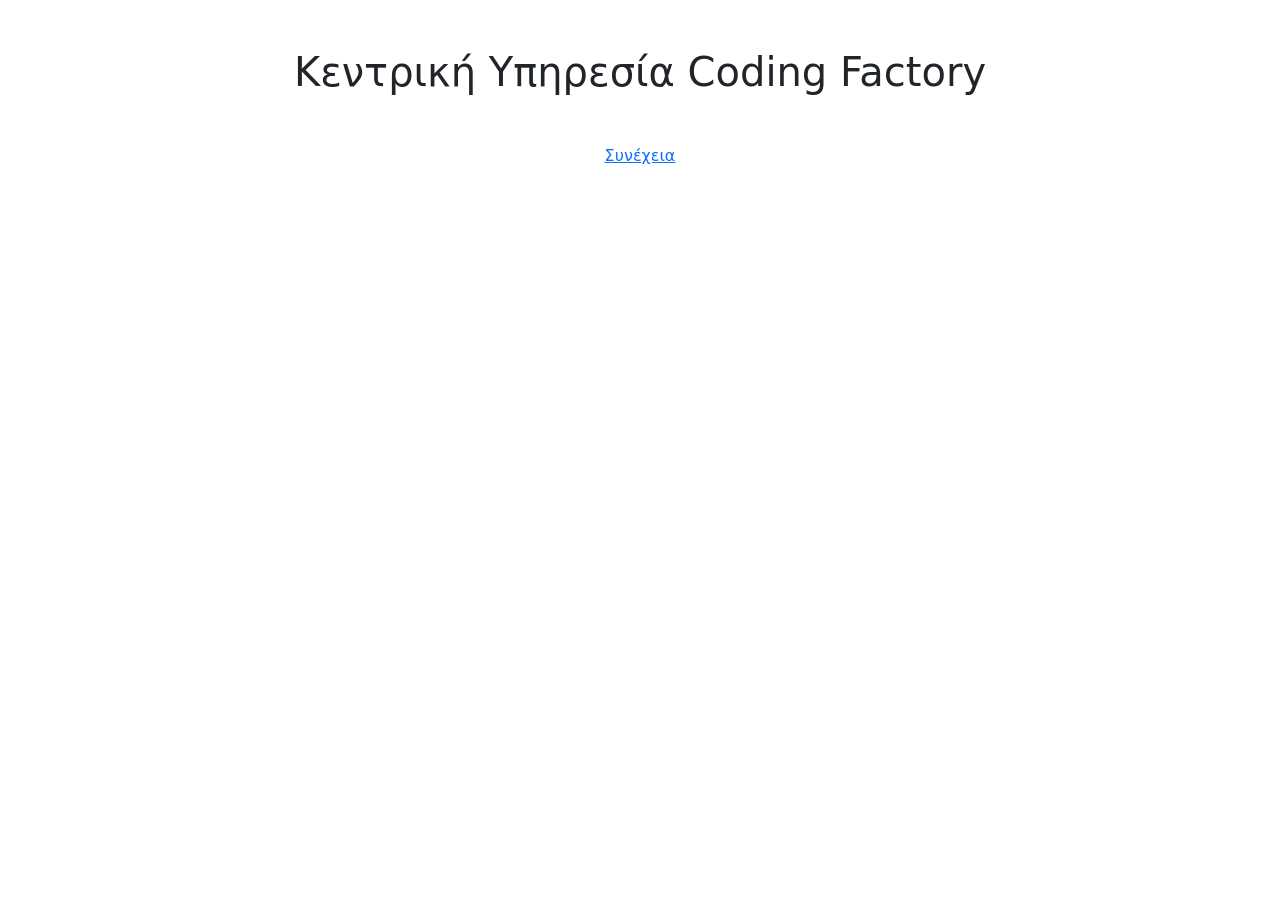
<file: src/main/resources/templates/index.html>
<html lang="en">
<head>
    <meta charset="UTF-8">
    <meta name="viewport" content="width=device-width, initial-scale=1.0">
    <title>Central Service</title>
    <!-- Bootstrap CSS -->
    <link href="https://cdn.jsdelivr.net/npm/bootstrap@5.3.3/dist/css/bootstrap.min.css" rel="stylesheet" integrity="sha384-QWTKZyjpPEjISv5WaRU9OFeRpok6YctnYmDr5pNlyT2bRjXh0JMhjY6hW+ALEwIH" crossorigin="anonymous">
    <!--    <link rel="stylesheet" th:href="@{/css/main.css}">-->
    <link rel="stylesheet" th:href="@{/css/header.css}">
    <link rel="stylesheet" th:href="@{/css/footer.css}">
</head>
<body>

<div th:replace="fragments/header :: headerFragment"></div>

<!-- Main Content -->
<main class="container text-center my-5 main-content">
    <h1 class="mb-5">Κεντρική Υπηρεσία Coding Factory</h1>
    <a th:href="@{/school/teachers/insert}" class="custom-button-green">Συνέχεια</a>
</main>

<div th:replace="fragments/footer :: footerFragment"></div>

<script src="https://cdn.jsdelivr.net/npm/bootstrap@5.3.3/dist/js/bootstrap.bundle.min.js" integrity="sha384-YvpcrYf0tY3lHB60NNkmXc5s9fDVZLESaAA55NDzOxhy9GkcIdslK1eN7N6jIeHz" crossorigin="anonymous"></script>
</body>
</html>
</file>
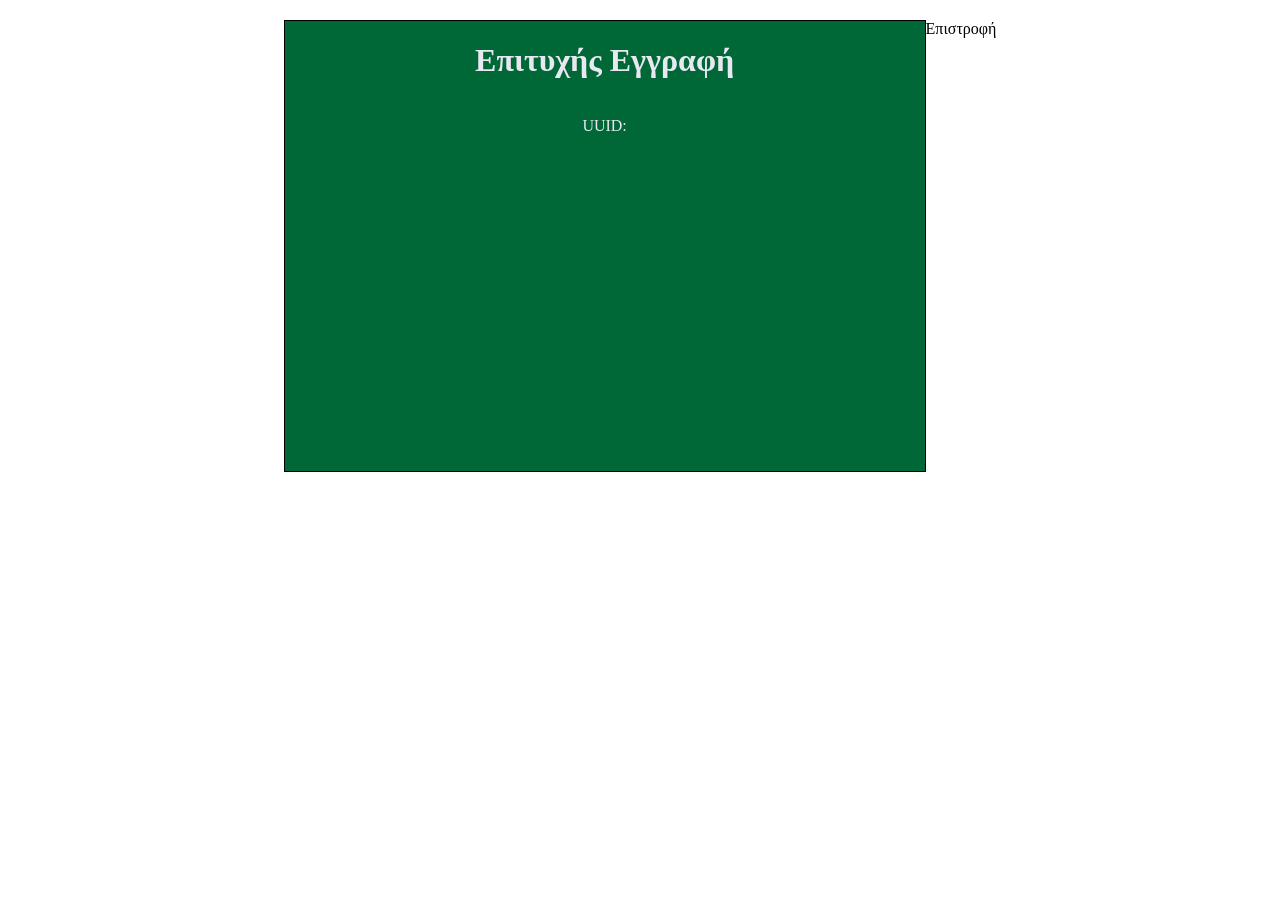
<file: src/main/resources/templates/success.html>
<!DOCTYPE html>
<html lang="en">
<head>
    <meta charset="UTF-8">
    <title>Title</title>
    <style>
        :root {
            --green-color: #006736; /* Green */
            --green-color-hover: #218838; /* Darker Green */
            --light-color: #e8e8f2; /* Light Background */
            --dark-color: #343a40; /* Dark Text */
            --dark-blue: #3b3b97;
        }

        .container {
            margin-left: auto;
            margin-right: auto;
            margin-top: 20px;
            display: flex;
            justify-content: center;
        }

        .success {
            display: flex;
            flex-direction: column;
            place-items: center;
            width: 50vw;
            height: 50vh;
            border: 1px solid black;
            background-color: var(--green-color);
            color: var(--light-color);
        }

        .m-bottom {
            margin-bottom: 20px;
        }
    </style>

</head>
<body>

<div class="container">
    <div class="success m-bottom">
        <h1>Επιτυχής Εγγραφή</h1>
        <p>UUID: <span th:text="${savedTeacher.uuid}"></span></p>
    </div>

    <div>
        <a th:href="@{/school/teachers}">Επιστροφή</a>
    </div>
</div>


</body>
</html>
</file>
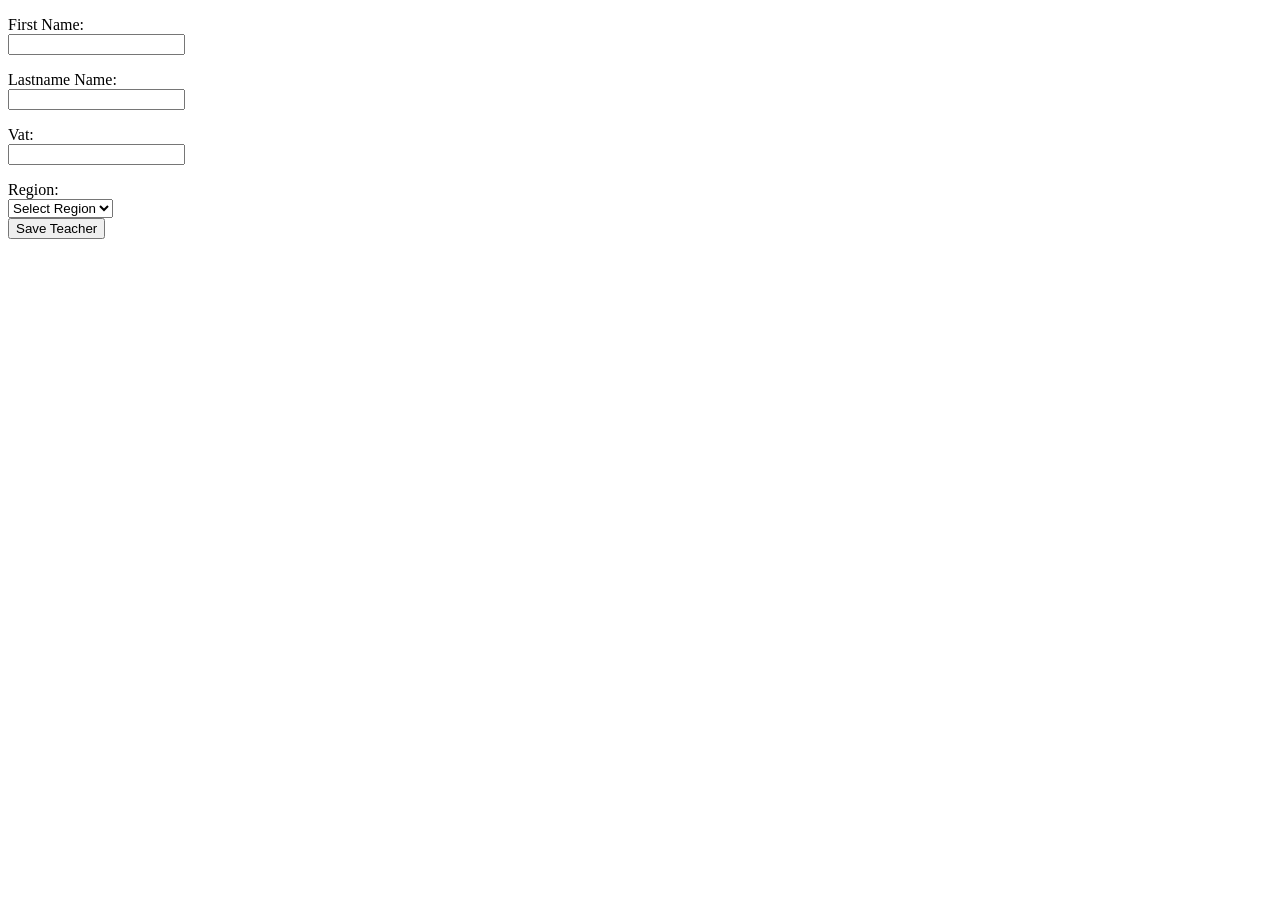
<file: src/main/resources/templates/teacher-form.html>
<!DOCTYPE html>
<html lang="en">
<head>
    <meta charset="UTF-8">
    <title>Create New Teacher</title>
    <!--    <link rel="stylesheet" th:href="@{/css/footer.css}">-->
    <link rel="stylesheet" th:href="@{/css/main.css}">
    <link rel="stylesheet" th:href="@{/css/header.css}">
    <link rel="stylesheet" th:href="@{/css/footer.css}">
    <link rel="stylesheet" th:href="@{/css/trinsert.css}">
</head>
<body>
<!-- Include the header fragment -->
<div th:replace="fragments/header :: headerFragment"></div>

<main class="main-content">
    <div class="outer-content">
        <div th:if="${errorMessage}" class="error">
            <p th:text="${errorMessage}"></p>
        </div>
        <!--<form action="@{/school/teachers/insert}" method="POST" th:object="${teacherInsertDTO}">-->
        <form method="POST" th:object="${teacherInsertDTO}">
            <div class="row">
                <div>
                    <label for="firstname">First Name:</label><br>
                    <input type="text" id="firstname" th:field="*{firstname}"
                           th:classappend="${#fields.hasErrors('firstname')} ? 'error'" />
                    <div th:if="${#fields.hasErrors('firstname')}">
                        <p th:errors="*{firstname}"></p>
                    </div>
                </div>

                <div>
                    <label for="lastname">Lastname Name:</label><br>
                    <input type="text" id="lastname" th:field="*{lastname}"
                           th:classappend="${#fields.hasErrors('lastname')} ? 'error'" />
                    <div th:if="${#fields.hasErrors('lastname')}">
                        <p th:errors="*{lastname}"></p>
                    </div>
                </div>


                <div>
                    <label for="vat">Vat: </label><br>
                    <input type="text" id="vat" th:field="*{vat}"
                           th:classappend="${#fields.hasErrors('vat')} ? 'error'" />
                    <div th:if="${#fields.hasErrors('vat')}">
                        <p th:errors="*{vat}"></p>
                    </div>
                </div>

                <div>
                    <label for="region">Region:</label><br>
                    <select name="" id="region" th:field="*{regionId}">
                        <option value="" selected>Select Region</option>
                        <option th:each="region : ${regions}" th:value="${region.id}" th:text="${region.name}"></option>
                    </select>
                </div>
            </div>


            <div class="row">
                <button type="submit" class="custom-button-green">Save Teacher</button>
            </div>

        </form>
    </div>
</main>

<div th:replace="fragments/footer :: footerFragment"></div>

</body>
</html>
</file>
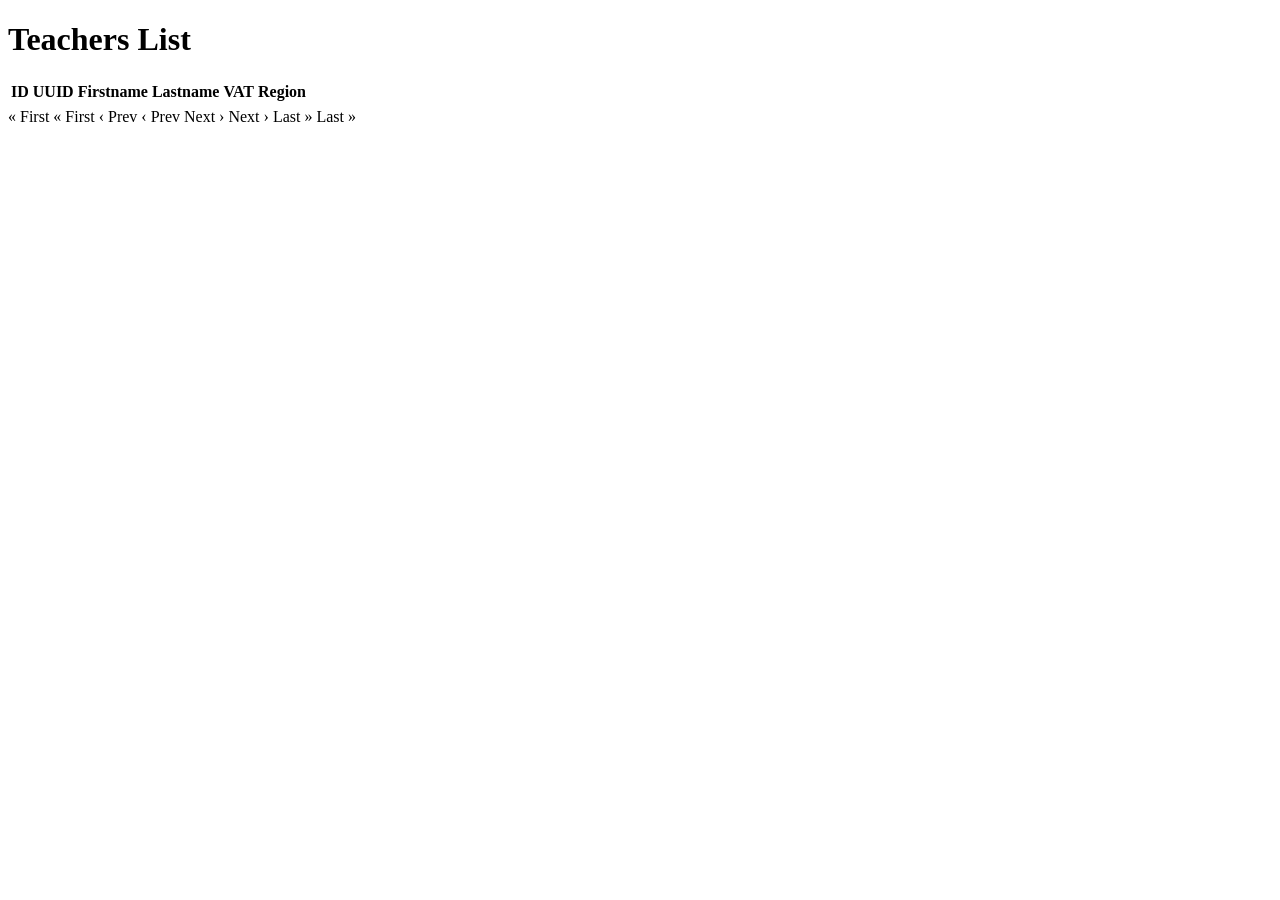
<file: src/main/resources/templates/teachers.html>
<!DOCTYPE html>
<html>
<head>
    <title>Paginated Teachers List</title>
    <link rel="stylesheet" th:href="@{/css/main.css}">
    <link rel="stylesheet" th:href="@{/css/header.css}">
    <link rel="stylesheet" th:href="@{/css/footer.css}">
    <link rel="stylesheet" th:href="@{/css/teachers.css}">
</head>
<body>
<div th:replace="~{fragments/header :: headerFragment}"></div>

<h1>Teachers List</h1>

<div class="main-content">
    <table>
        <thead>
        <tr>
            <th>ID</th>
            <th>UUID</th>
            <th>Firstname</th>
            <th>Lastname</th>
            <th>VAT</th>
            <th>Region</th>
        </tr>
        </thead>
        <tbody>
        <!-- Iterate over the content of the current page -->
        <tr th:each="teacher : ${teachersPage.content}">
            <td th:text="${teacher.id}"></td>
            <td th:text="${teacher.uuid}"></td>
            <td th:text="${teacher.firstname}"></td>
            <td th:text="${teacher.lastname}"></td>
            <td th:text="${teacher.vat}"></td>
            <td th:text="${teacher.region}"></td>
        </tr>
        </tbody>
    </table>

    <div class="pagination-controls">
        <!-- Link to first page (disabled if already on the first page) -->
        <a th:if="${currentPage > 0}" th:href="@{/school/teachers(page=0, size=${teachersPage.size})}">&laquo; First</a>
        <span th:if="${currentPage == 0}" class="disabled">&laquo; First</span>

        <!-- Link to previous page (disabled if already on the first page) -->
        <a th:if="${currentPage > 0}" th:href="@{/school/teachers(page=${currentPage - 1}, size=${teachersPage.size})}">&lsaquo; Prev</a>
        <span th:if="${currentPage == 0}" class="disabled">&lsaquo; Prev</span>

        <!-- Display current page / total pages -->
        <span th:text="${currentPage + 1} + ' / ' + ${totalPages}"></span>

        <!-- Link to next page (disabled if on the last page) -->
        <a th:if="${currentPage + 1 < totalPages}" th:href="@{/school/teachers(page=${currentPage + 1}, size=${teachersPage.size})}">Next &rsaquo;</a>
        <span th:if="${currentPage + 1 == totalPages}" class="disabled">Next &rsaquo;</span>

        <!-- Link to last page (disabled if already on the last page) -->
        <a th:if="${currentPage + 1 < totalPages}" th:href="@{/school/teachers(page=${totalPages - 1}, size=${teachersPage.size})}">Last &raquo;</a>
        <span th:if="${currentPage + 1 == totalPages}" class="disabled">Last &raquo;</span>
    </div>
</div>




<div th:replace="~{fragments/footer :: footerFragment}"></div>
</body>
</html>
</file>
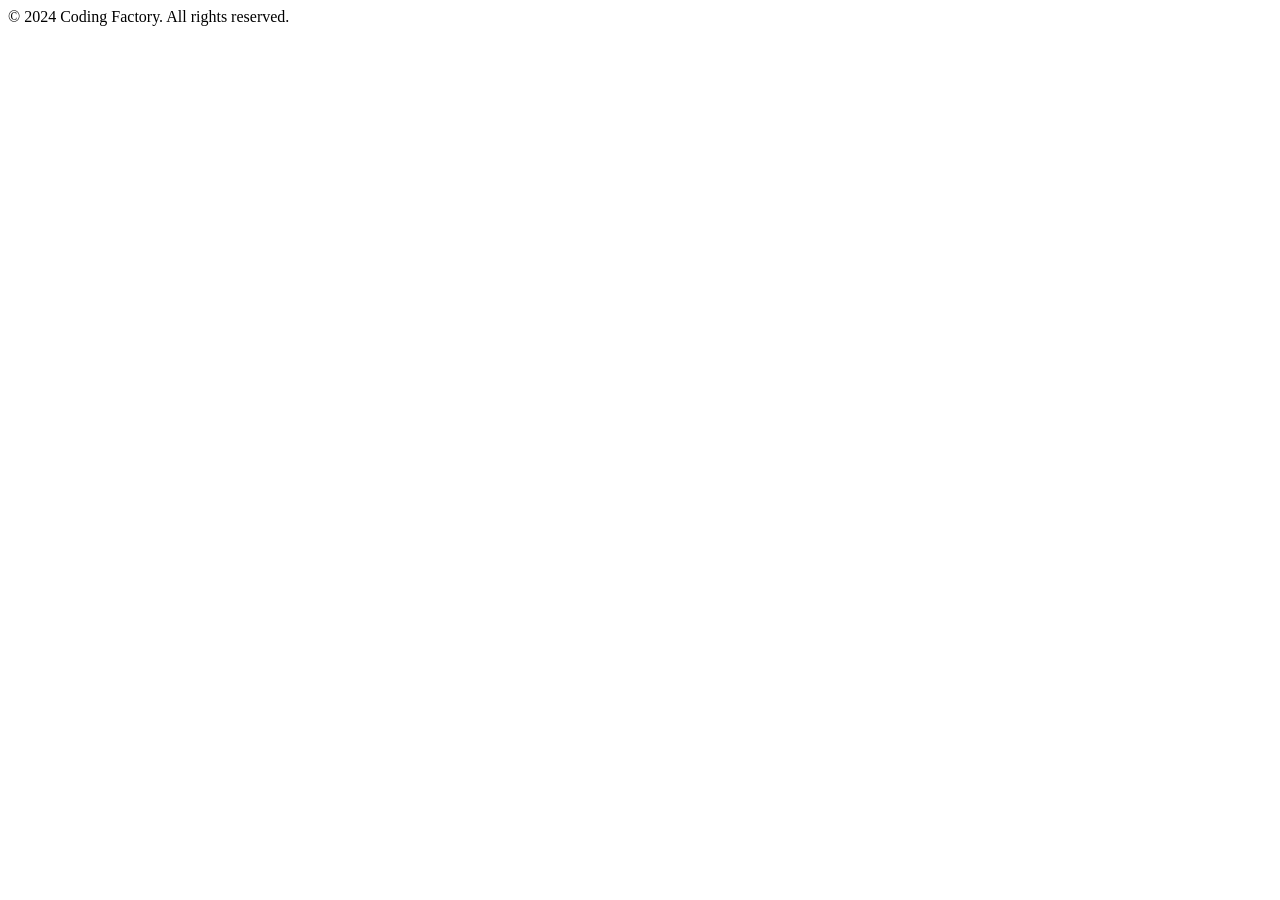
<file: src/main/resources/templates/fragments/footer.html>
<!DOCTYPE html>
<html>
<head>
</head>
<body>
<footer th:fragment="footerFragment">
  <div class="footer">
    <span>&copy; 2024 Coding Factory. All rights reserved.</span>
  </div>
</footer>
</body>
</html>
</file>
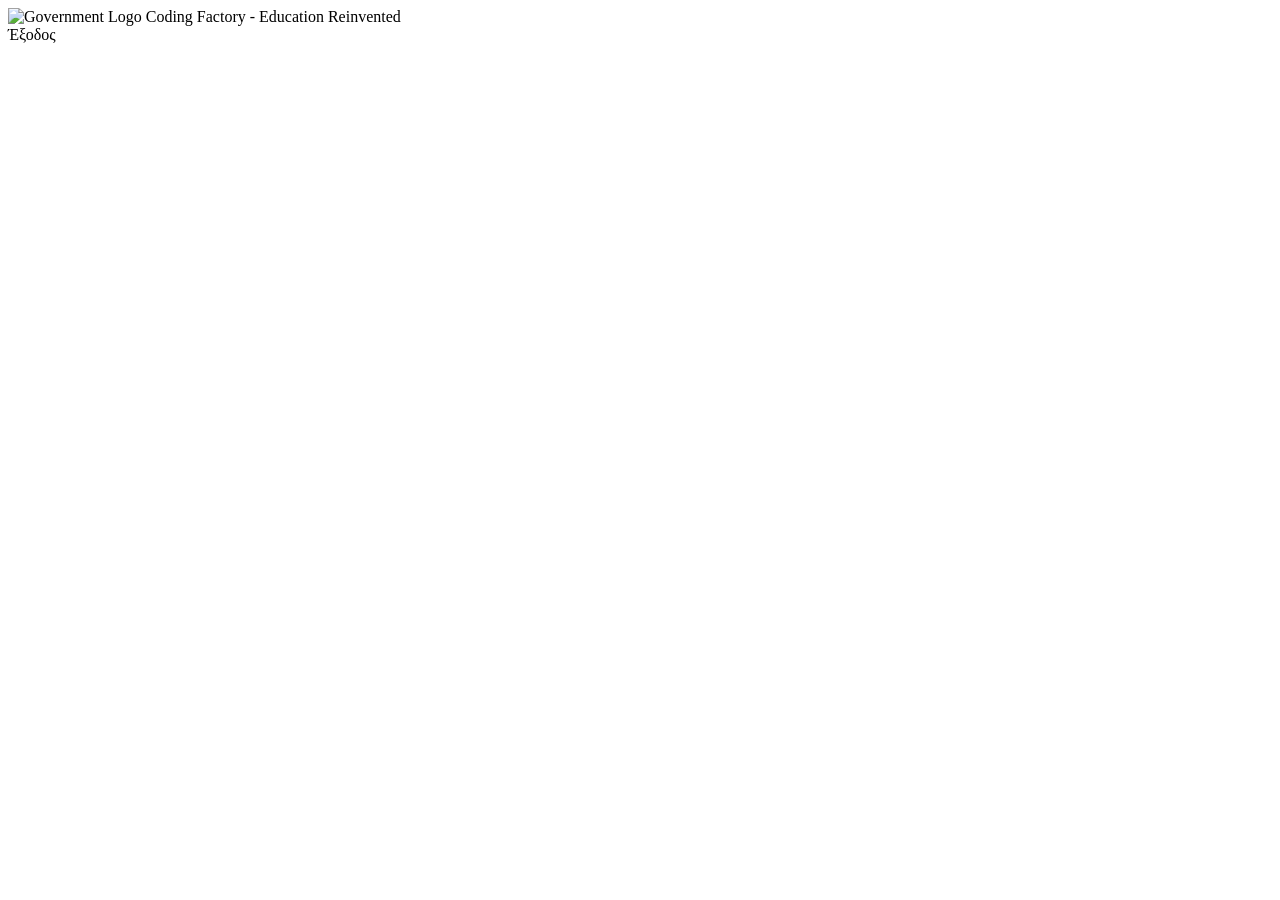
<file: src/main/resources/templates/fragments/header.html>
<!DOCTYPE html>
<html>
<head>
</head>
<body>

<header th:fragment="headerFragment">
    <div class="outer">
        <div class="items">
            <a th:href="@{/}">
                <img class="gov-gr-logo" th:src="@{/img/gov_header_logo.svg}" alt="Government Logo" width="40" height="auto">
            </a>
            <span class="title">Coding Factory - Education Reinvented</span>
        </div>
        <div class="login-name">
            <span th:text="Name"></span> <!-- Username or identifier -->
            <a class="log-out" th:href="@{/logout}">Έξοδος</a>
        </div>
    </div>
    <div class="line"></div>
</header>

</body>
</html>
</file>
